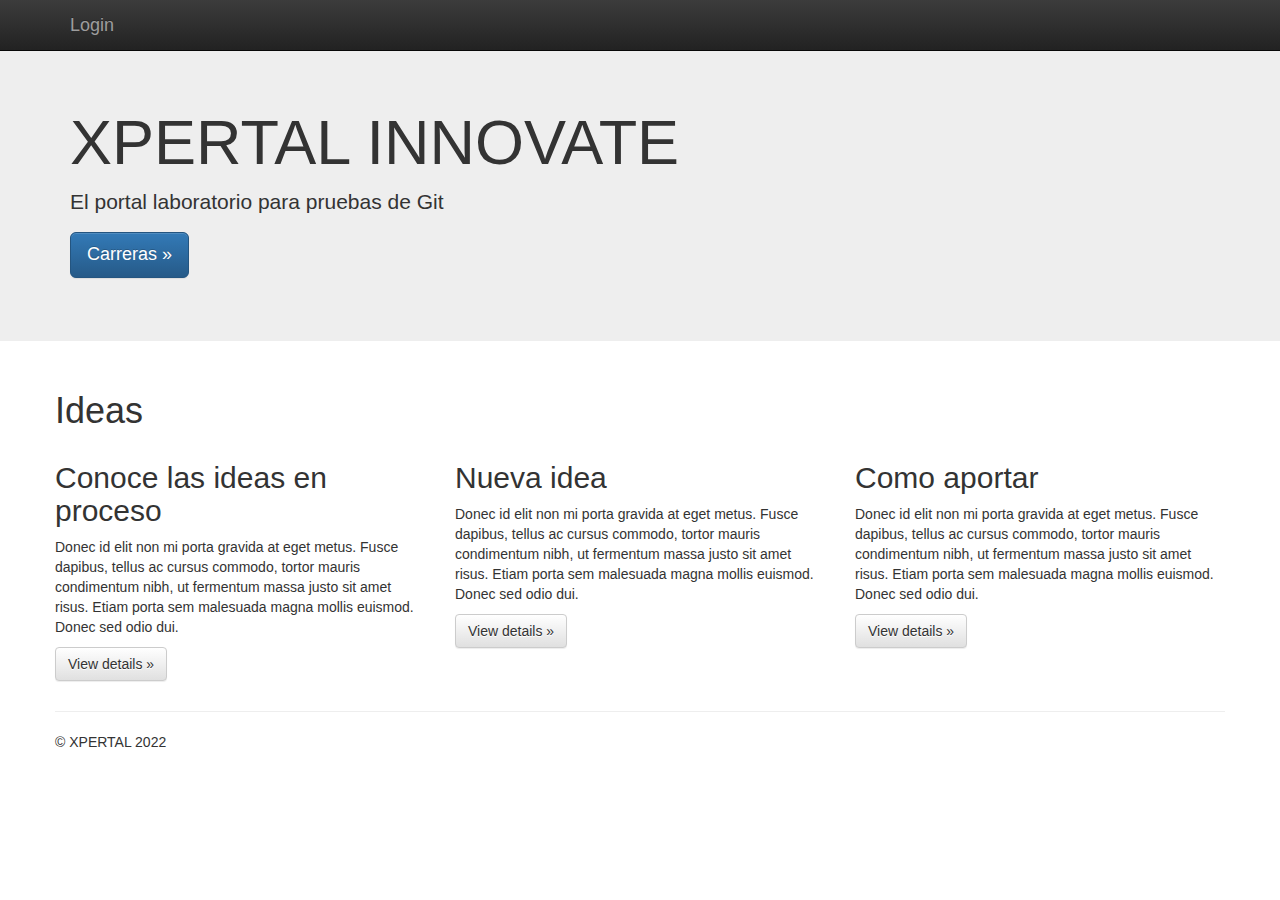
<file: index.html>
<!doctype html>
<!--[if lt IE 7]>      <html class="no-js lt-ie9 lt-ie8 lt-ie7" lang=""> <![endif]-->
<!--[if IE 7]>         <html class="no-js lt-ie9 lt-ie8" lang=""> <![endif]-->
<!--[if IE 8]>         <html class="no-js lt-ie9" lang=""> <![endif]-->
<!--[if gt IE 8]><!-->
<html class="no-js" lang="">
<!--<![endif]-->

<head>
  <meta charset="utf-8">
  <meta http-equiv="X-UA-Compatible" content="IE=edge,chrome=1">
  <title></title>
  <meta name="description" content="">
  <meta name="viewport" content="width=device-width, initial-scale=1">
  <link rel="apple-touch-icon" href="apple-touch-icon.png">

  <link rel="stylesheet" href="css/bootstrap.min.css">
  <style>
    body {
      padding-top: 40px;
      padding-bottom: 20px;
    }
  </style>
  <link rel="stylesheet" href="css/bootstrap-theme.min.css">
  <link rel="stylesheet" href="css/main.css">

  <script src="js/vendor/modernizr-2.8.3-respond-1.4.2.min.js"></script>
</head>

<body>
  <!--[if lt IE 8]>
            <p class="browserupgrade">You are using an <strong>outdated</strong> browser. Please <a href="http://browsehappy.com/">upgrade your browser</a> to improve your experience.</p>
        <![endif]-->
  <nav class="navbar navbar-inverse navbar-fixed-top" role="navigation">
    <div class="container">
      <div class="navbar-header">
        <button type="button" class="navbar-toggle collapsed" data-toggle="collapse" data-target="#navbar"
          aria-expanded="false" aria-controls="navbar">
          <span class="sr-only">Toggle navigation</span>
          <span class="icon-bar"></span>
          <span class="icon-bar"></span>
          <span class="icon-bar"></span>
        </button>
        <a class="navbar-brand" href="/login.html">Login</a>
      </div>

      <!--/.navbar-collapse -->
    </div>
  </nav>

  <!-- Main jumbotron for a primary marketing message or call to action -->
  <div class="jumbotron">
    <div class="container">
      <h1>XPERTAL INNOVATE</h1>
      <p>El portal laboratorio para pruebas de Git</p>
      <p><a class="btn btn-primary btn-lg" href="https://careers.femsa.com/XPERTAL/go/XPERTAL_es/4527919/"
          target="_blank" role="button">Carreras &raquo;</a></p>
    </div>
  </div>

  <div class="container">
    <div class="row">
      <div class="col">
        <h1>Ideas</h1>
      </div>
      <!-- Example row of columns -->
      <div class="row">
        <div class="col-md-4">
          <h2>Conoce las ideas en proceso</h2>
          <p>Donec id elit non mi porta gravida at eget metus. Fusce dapibus, tellus ac cursus commodo, tortor mauris
            condimentum nibh, ut fermentum massa justo sit amet risus. Etiam porta sem malesuada magna mollis euismod.
            Donec sed odio dui. </p>
          <p><a class="btn btn-default" href="#" role="button">View details &raquo;</a></p>
        </div>
        <div class="col-md-4">
          <h2>Nueva idea</h2>
          <p>Donec id elit non mi porta gravida at eget metus. Fusce dapibus, tellus ac cursus commodo, tortor mauris
            condimentum nibh, ut fermentum massa justo sit amet risus. Etiam porta sem malesuada magna mollis euismod.
            Donec sed odio dui. </p>
          <p><a class="btn btn-default" href="#" role="button">View details &raquo;</a></p>
        </div>
        <div class="col-md-4">
          <h2>Como aportar</h2>
          <p>Donec id elit non mi porta gravida at eget metus. Fusce dapibus, tellus ac cursus commodo, tortor mauris
            condimentum nibh, ut fermentum massa justo sit amet risus. Etiam porta sem malesuada magna mollis euismod.
            Donec sed odio dui. </p>
          <p><a class="btn btn-default" href="#" role="button">View details &raquo;</a></p>
        </div>
      </div>

      <hr>

      <footer>
        <p>&copy; XPERTAL 2022</p>
      </footer>
    </div> <!-- /container -->
    <script src="//ajax.googleapis.com/ajax/libs/jquery/1.11.2/jquery.min.js"></script>
    <script>window.jQuery || document.write('<script src="js/vendor/jquery-1.11.2.min.js"><\/script>')</script>

    <script src="js/vendor/bootstrap.min.js"></script>

    <script src="js/main.js"></script>

    <!-- Google Analytics: change UA-XXXXX-X to be your site's ID. -->
    <script>
        (function (b, o, i, l, e, r) {
          b.GoogleAnalyticsObject = l; b[l] || (b[l] =
            function () { (b[l].q = b[l].q || []).push(arguments) }); b[l].l = +new Date;
          e = o.createElement(i); r = o.getElementsByTagName(i)[0];
          e.src = '//www.google-analytics.com/analytics.js';
          r.parentNode.insertBefore(e, r)
        }(window, document, 'script', 'ga'));
      ga('create', 'UA-XXXXX-X', 'auto'); ga('send', 'pageview');
    </script>
</body>

</html>
</file>
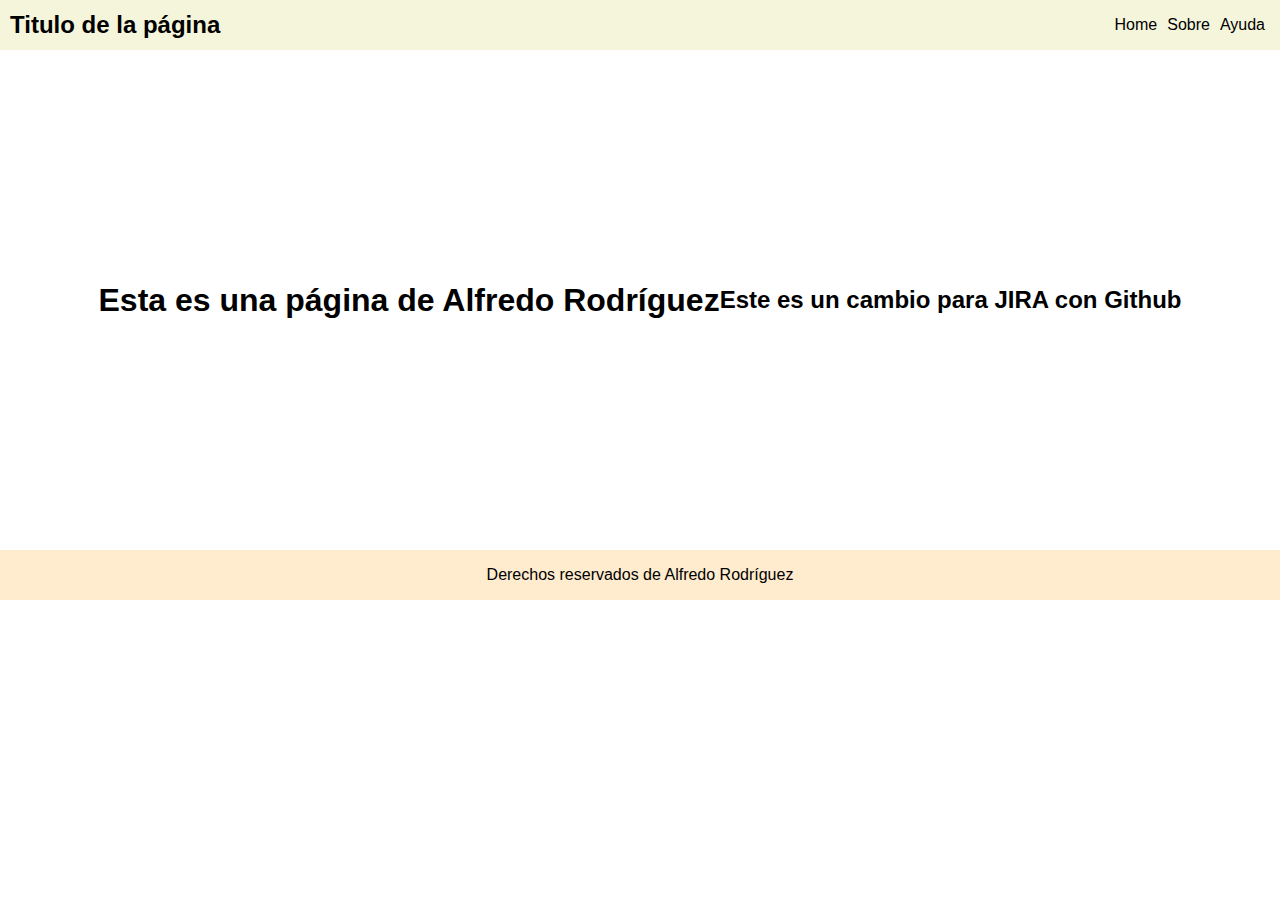
<file: alfredo.html>
<!DOCTYPE html>
<html lang="en">
<head>
    <meta charset="UTF-8">
    <meta http-equiv="X-UA-Compatible" content="IE=edge">
    <meta name="viewport" content="width=device-width, initial-scale=1.0">
    <link rel="stylesheet" href="./css/styles-alfredo.css" type="text/css">
    <title>Página de Alfredo</title>
</head>
<body>
    <header class="header">
        <h2 class="h2">Titulo de la página</h2>
        <nav class="navbar">
            <ul>
                <li>Home</li>
                <li>Sobre</li>
                <li>Ayuda</li>
            </ul>
        </nav>
    </header>
    <main class="main">
        <h1 class="h1">Esta es una página de Alfredo Rodríguez</h1>
        <h2>Este es un cambio para JIRA con Github</h2>
    </main>
    <footer class="footer">
        <p class="text">Derechos reservados de Alfredo Rodríguez</p>
    </footer>
</body>
</html>
</file>
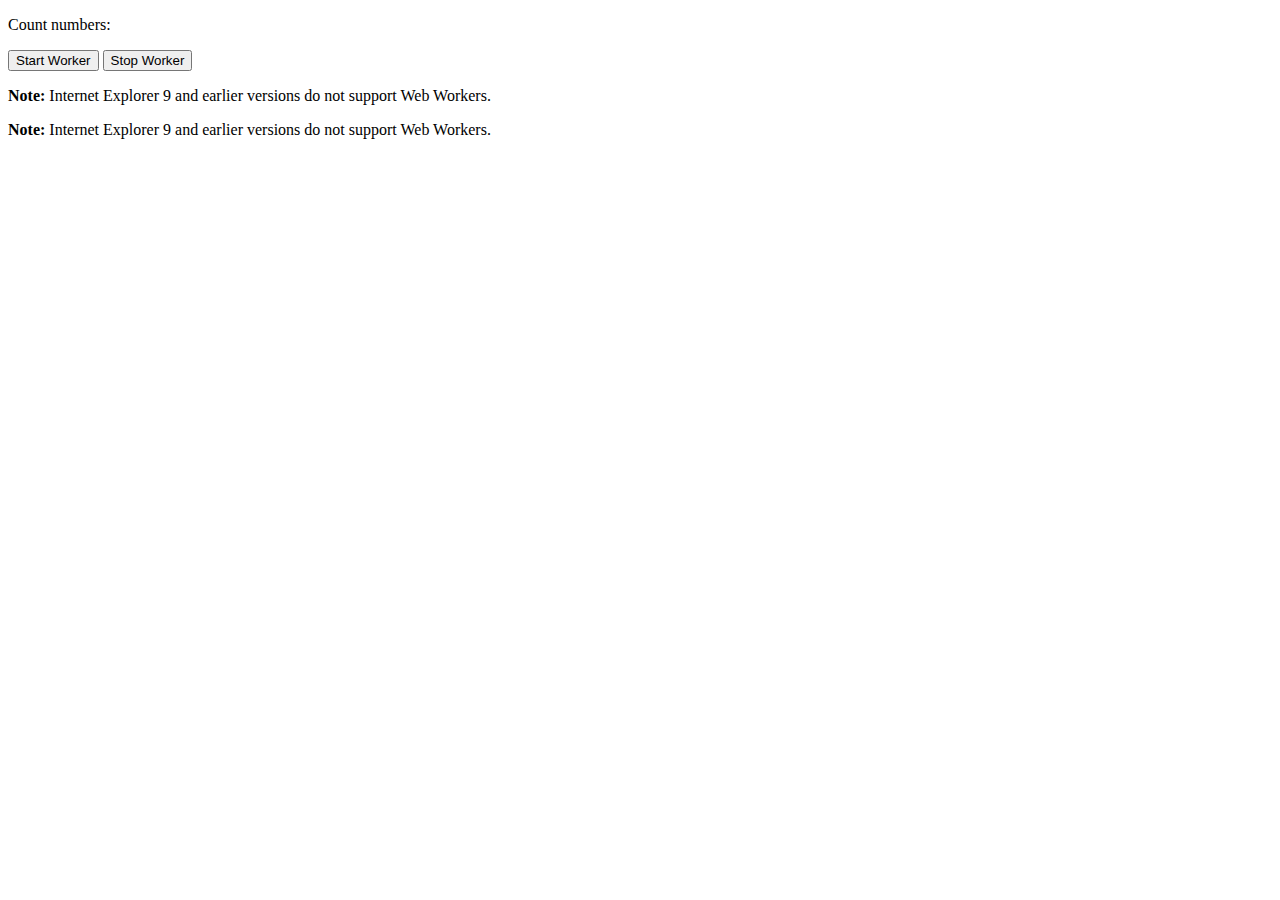
<file: index2.html>
<!DOCTYPE html>
<html>
<head>
<script type="text/javascript"  src="demo_workers.js"></script>
</head>
<body>

<p>Count numbers: <output id="result"></output></p>
<button onclick="startWorker()">Start Worker</button> 
<button onclick="stopWorker()">Stop Worker</button>

<p><strong>Note:</strong> Internet Explorer 9 and earlier versions do not support Web Workers.</p>
<p><strong>Note:</strong> Internet Explorer 9 and earlier versions do not support Web Workers.</p>

<script>
var w;

function startWorker() {
  if(typeof(Worker) !== "undefined") {
    if(typeof(w) == "undefined") {
      w = new Worker("demo_workers.js");
    }
    w.onmessage = function(event) {
      document.getElementById("result").innerHTML = event.data;
    };
  } else {
    document.getElementById("result").innerHTML = "Sorry, your browser does not support Web Workers...";
  }
}

function stopWorker() { 
  w.terminate();
  w = undefined;
}
</script>

</body>
</html>
</file>
<file: css/main.css>
/* ==========================================================================
   Author's custom styles
   ========================================================================== */
</file>
<file: css/styles-alfredo.css>
* {
    padding: 0;
    margin: 0;
    box-sizing: border-box;
    font-family: Arial, Helvetica, sans-serif;
}

.header {
    background-color: beige;
    display: flex;
    justify-content: space-between;
    align-items: center;
    padding: 0 10px 0 10px;
    height: 50px;
}

.navbar > ul {
    display: flex;
    list-style: none;
}

.navbar > ul > li {
    margin: 0 5px 0 5px;
}

.main {
    display: flex;
    justify-content: center;
    align-items: center;
    height: 500px;
}

.footer {
    display: flex;
    justify-content: center;
    align-items: center;
    background-color: blanchedalmond;
    height: 50px;
}
</file>
